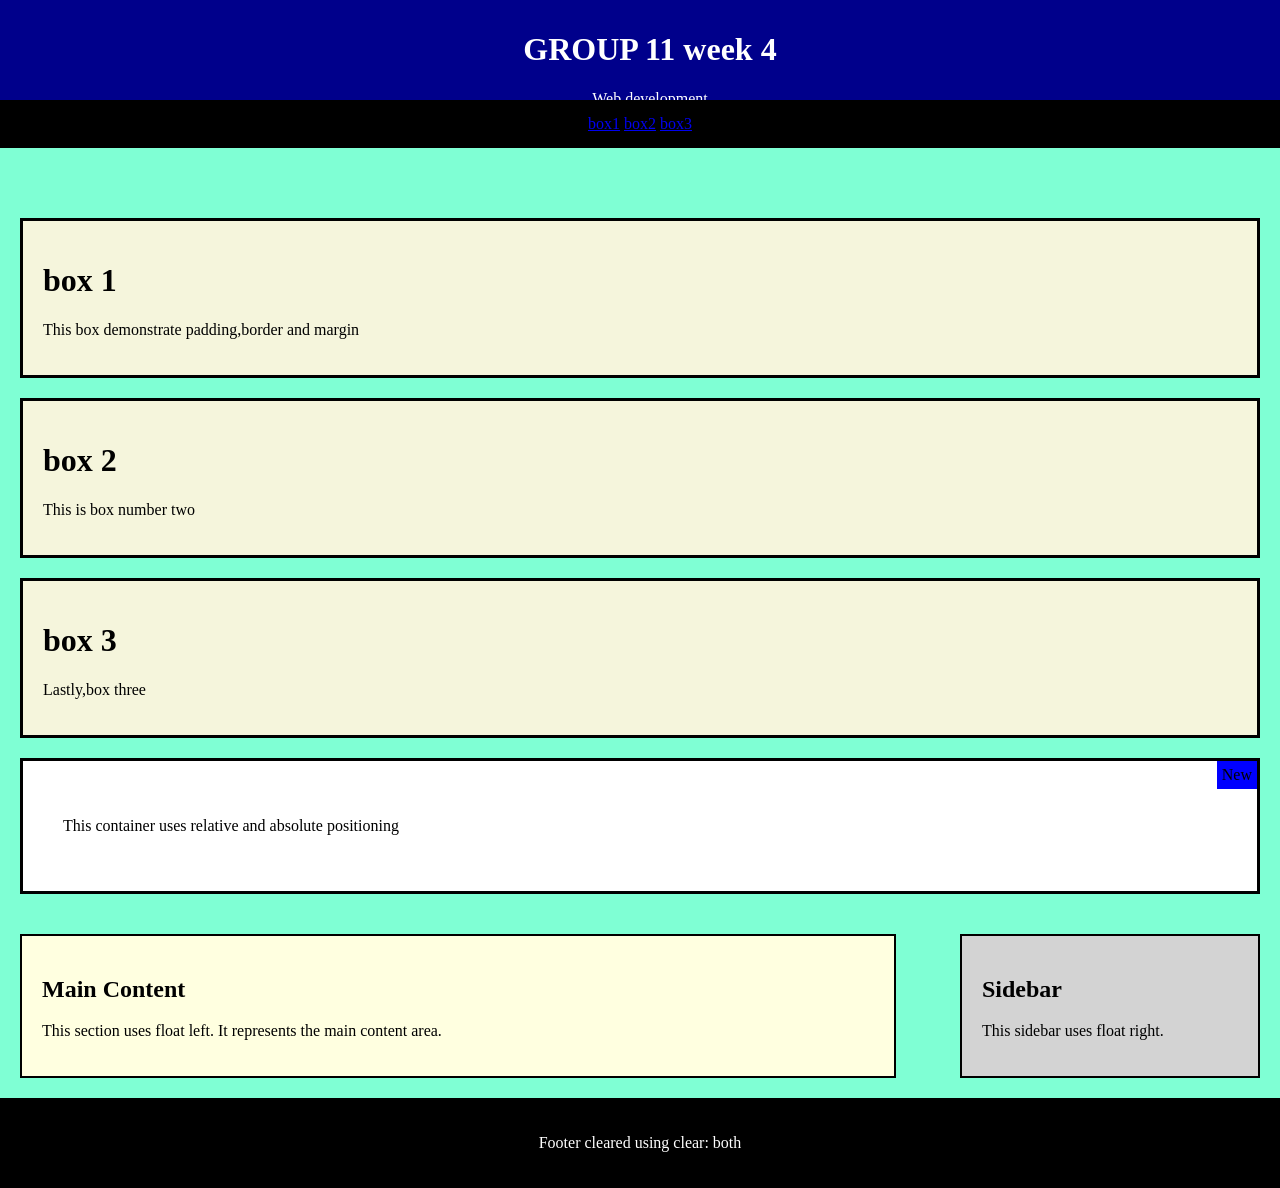
<file: week4/index.html>
<!DOCTYPE html>
<html lang="en">
<head>
    <meta charset="UTF-8">
    <meta name="viewport" content="width=device-width, initial-scale=1.0">
    <title>group 11</title>
    <link rel="stylesheet" href="style.css">
</head>

<body>

    <!-- Fixed Header -->
    <header class="fixed-position">
        <h1 align="center">GROUP 11 week 4</h1>
        <p align="center">Web development</p>
    </header>

    <!-- Sticky Navigation -->
    <nav class="sticky-position">
        <a href="#box1">box1</a>
        <a href="#box2">box2</a>
        <a href="#box3">box3</a>
    </nav>

    <!-- BOX MODEL SECTION -->
    <div class="boxes">

        <div id="box1" class="box">
            <h1>box 1</h1>
            <p>This box demonstrate padding,border and margin</p>
        </div>

        <div id="box2" class="box">
            <h1>box 2</h1>
            <p>This is box number two</p>
        </div>

        <div id="box3" class="box">
            <h1>box 3</h1>
            <p>Lastly,box three</p>
        </div>

    </div>

    <!-- POSITIONING SECTION -->
    <div class="position-container">

        <span class="label">New</span>

        <p>
            This container uses relative and absolute positioning
        </p>

    </div>

    <!-- FLOAT LAYOUT SECTION -->
    <div class="main-content">
        <h2>Main Content</h2>
        <p>
            This section uses float left. 
            It represents the main content area.
        </p>
    </div>

    <div class="sidebar">
        <h2>Sidebar</h2>
        <p>
            This sidebar uses float right.
        </p>
    </div>

    <!-- CLEAR BOTH FOOTER -->
    <footer class="footer">
        <p>Footer cleared using clear: both</p>
    </footer>

</body>
</html>
</file>
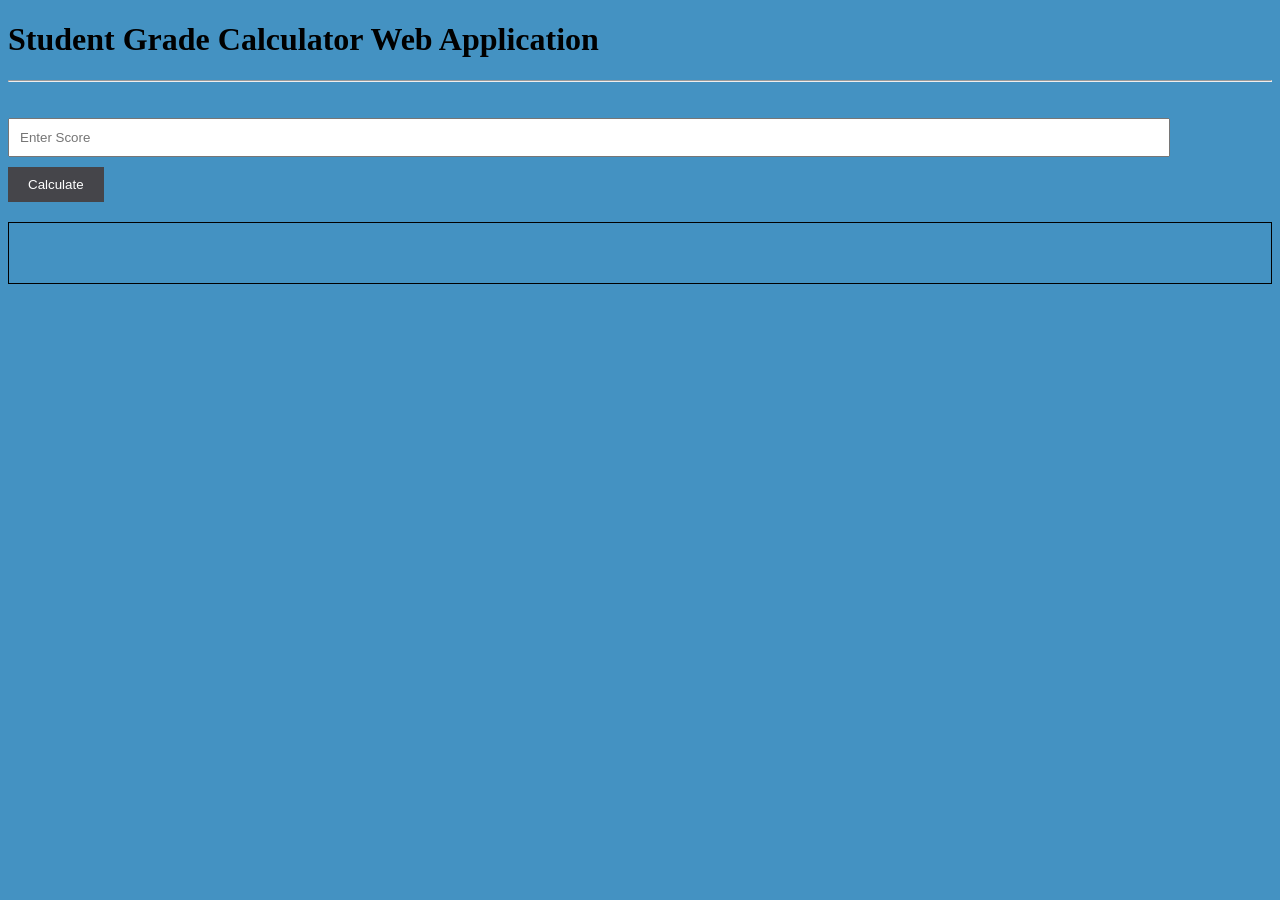
<file: week5/index.html>
<!DOCTYPE html>
<html lang="en">
<head>
    <meta charset="UTF-8">
    <meta name="viewport" content="width=device-width, initial-scale=1.0">
    <title>Student Grade Calculator</title>
    <link rel="stylesheet" href="style.css">
</head>
<body>
   <div class="Container">
    <h1>Student Grade Calculator Web Application</h1>
    <hr><br>
   
    <input type="text" id="scoreInput" placeholder="Enter Score"><br>
  
    <button id="calcBtn">Calculate</button>
    <div id="results"></div>
</div> 
    <script src="index.js"></script>
</body>
</html>
</file>
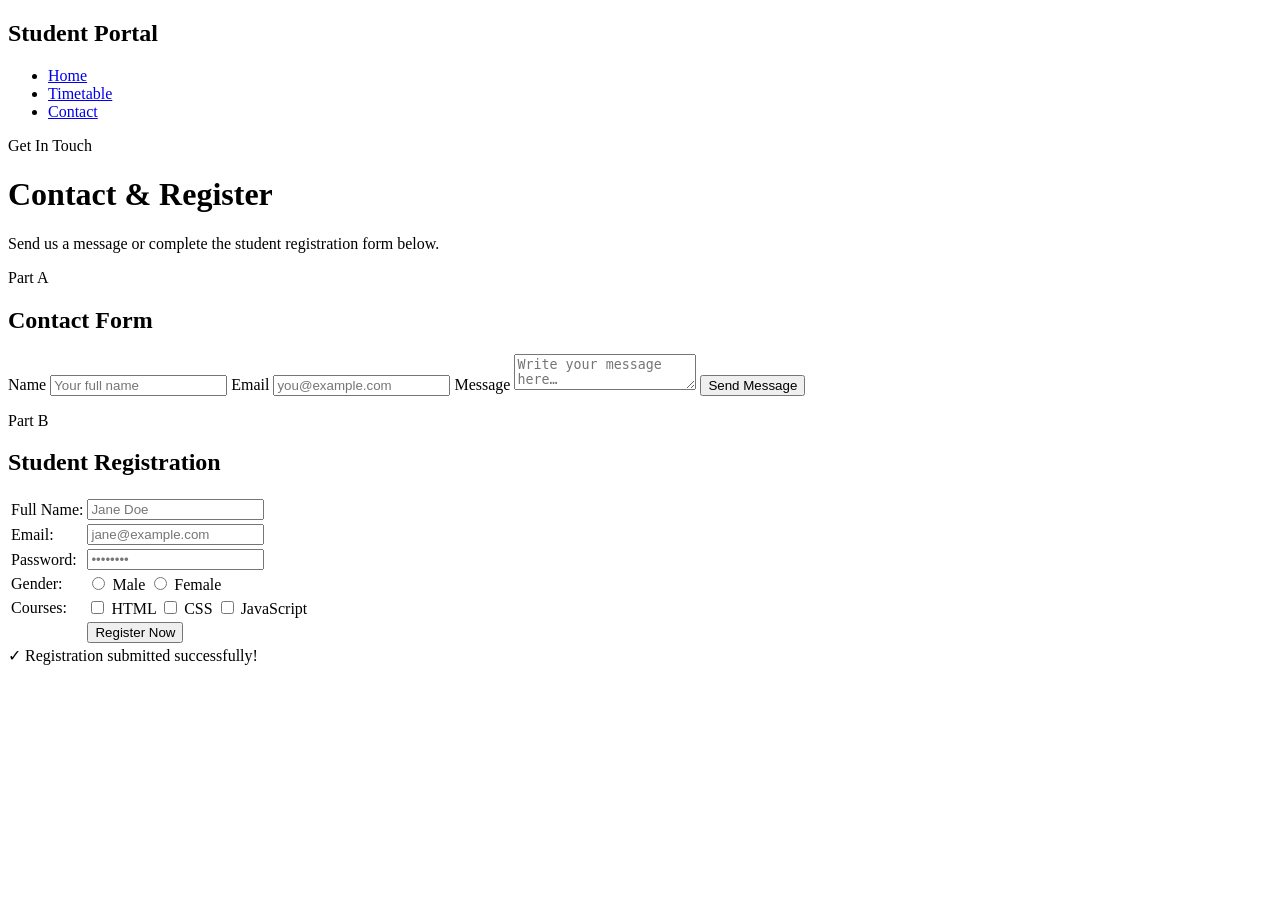
<file: week2/contact.html>
<!DOCTYPE html>
<html lang="en">
<head>
  <meta charset="UTF-8"/>
  <meta name="viewport" content="width=device-width, initial-scale=1.0"/>
  <title>Student Portal — Contact</title>
 
</head>
<body>

  <nav>
    <h2 >Student Portal</h2>
    <ul >
      <li><a href="index.html">Home</a></li>
      <li><a href="timetable.html">Timetable</a></li>
      <li><a href="contact.html" class="active">Contact</a></li>
    </ul>
  </nav>

  <div >
    <div >Get In Touch</div>
    <h1>Contact  & Register</h1>
  
    <p>Send us a message or complete the student registration form below.</p>
  </div>

  <div >

    <!-- ── PART A: Basic Contact Form ── -->
    <div >
      <p>Part A</p>
      <h2>Contact Form</h2>

      <form >
     
          <label>
            Name
            <input type="text" name="name" placeholder="Your full name" required>
          </label>
          <label>
            Email
            <input type="email" name="email" placeholder="you@example.com" required>
          </label>
          <label>
            Message
            <textarea name="message" placeholder="Write your message here…" required></textarea>
          </label>
        
        <button type="submit" >Send Message</button>
       
          
      </form>
   

    <!-- ── PART B: Registration Form inside a TABLE ── -->
    
      <p>Part B</p>
      <h2>Student Registration</h2>

      <form >
        <table>
          <tr>
            <td>Full Name:</td>
            <td><input type="text" name="fullname" placeholder="Jane Doe" required></td>
          </tr>
          <tr>
            <td>Email:</td>
            <td><input type="email" name="email" placeholder="jane@example.com" required></td>
          </tr>
          <tr>
            <td>Password:</td>
            <td><input type="password" name="password" placeholder="••••••••" required></td>
          </tr>
          <tr>
            <td>Gender:</td>
            <td>
              <div>
                <label><input type="radio" name="gender" value="male" required> Male</label>
                <label><input type="radio" name="gender" value="female"> Female</label>
              </div>
            </td>
          </tr>
          <tr>
            <td>Courses:</td>
            <td>
              <div >
                <label><input type="checkbox" name="courses" value="html"> HTML</label>
                <label><input type="checkbox" name="courses" value="css"> CSS</label>
                <label><input type="checkbox" name="courses" value="js"> JavaScript</label>
              </div>
            </td>
          </tr>
          <tr class="submit-row">
            <td></td>
            <td>
              <button type="submit" >Register Now</button>
            </td>
          </tr>
        </table>
        <div >
          ✓ Registration submitted successfully!
        </div>
      </form>
    </div>

  </div>



  
</body>
</html>
</file>
<file: week4/style.css>
/* BODY */
body {
    background-color: aquamarine;
    font-family: 'Times New Roman', Times, serif;
    margin: 0;
    padding: 0;
}

/* FIXED HEADER */
.fixed-position {
    position: fixed;
    top: 0;
    width: 100%;
    background-color: darkblue;
    color: white;
    padding: 10px;

}

/* STICKY NAVBAR */
.sticky-position {
    position: sticky;
    top: 100px;
    background-color: black;
    padding: 15px;
    text-align: center;
}

/* BOX SECTION */
.boxes {
    margin-top: 170px;
}

/* BOX MODEL */
.box {
background-color: beige;
padding: 20px;
border: 3px solid black;
margin: 20px;
}

/* POSITIONING CONTAINER */
.position-container {
position: relative;
border: 3px solid black;
padding: 40px;
margin: 20px;
background-color: white;
}

/* ABSOLUTE LABEL */
.label {
position: absolute;
top: 0;
right: 0;
background-color: blue;
padding: 5px;
}

/* FLOAT LEFT */
.main-content {
float: left;
width: 65%;
background-color: lightyellow;
border: 2px solid black;
padding: 20px;
margin: 20px;
}

/* FLOAT RIGHT */
.sidebar {
float: right;
width: 20%;
background-color: lightgray;
border: 2px solid black;
padding: 20px;
margin: 20px;
}

/* CLEAR BOTH */
.footer {
clear: both;
background-color: black;
color: white;
text-align: center;
padding: 20px;
margin-top: 20px;
}
</file>
<file: week5/style.css>
body{
    background-color: rgb(68, 146, 194);
}
.container{
    width: 400px;
    margin: 100px;
    padding: 20px;
    text-align: center;
    background-color: white;
    border: 2px solid white;
border-radius: 10px;


}
input{
    width: 90%;
    padding: 10px;
    margin: 10px 0;

}
button{
    padding: 10px 20px;
    background-color: rgb(69, 69, 74);
    color: white;
    border: none;
    cursor: pointer;
    }
    button:hover{
        background-color: rgb(38, 38, 68);

    }
    #results{
         margin-top: 20px;
         padding: 10px;
         border: 1px solid; 
         min-height: 40px;
         
    }
</file>
